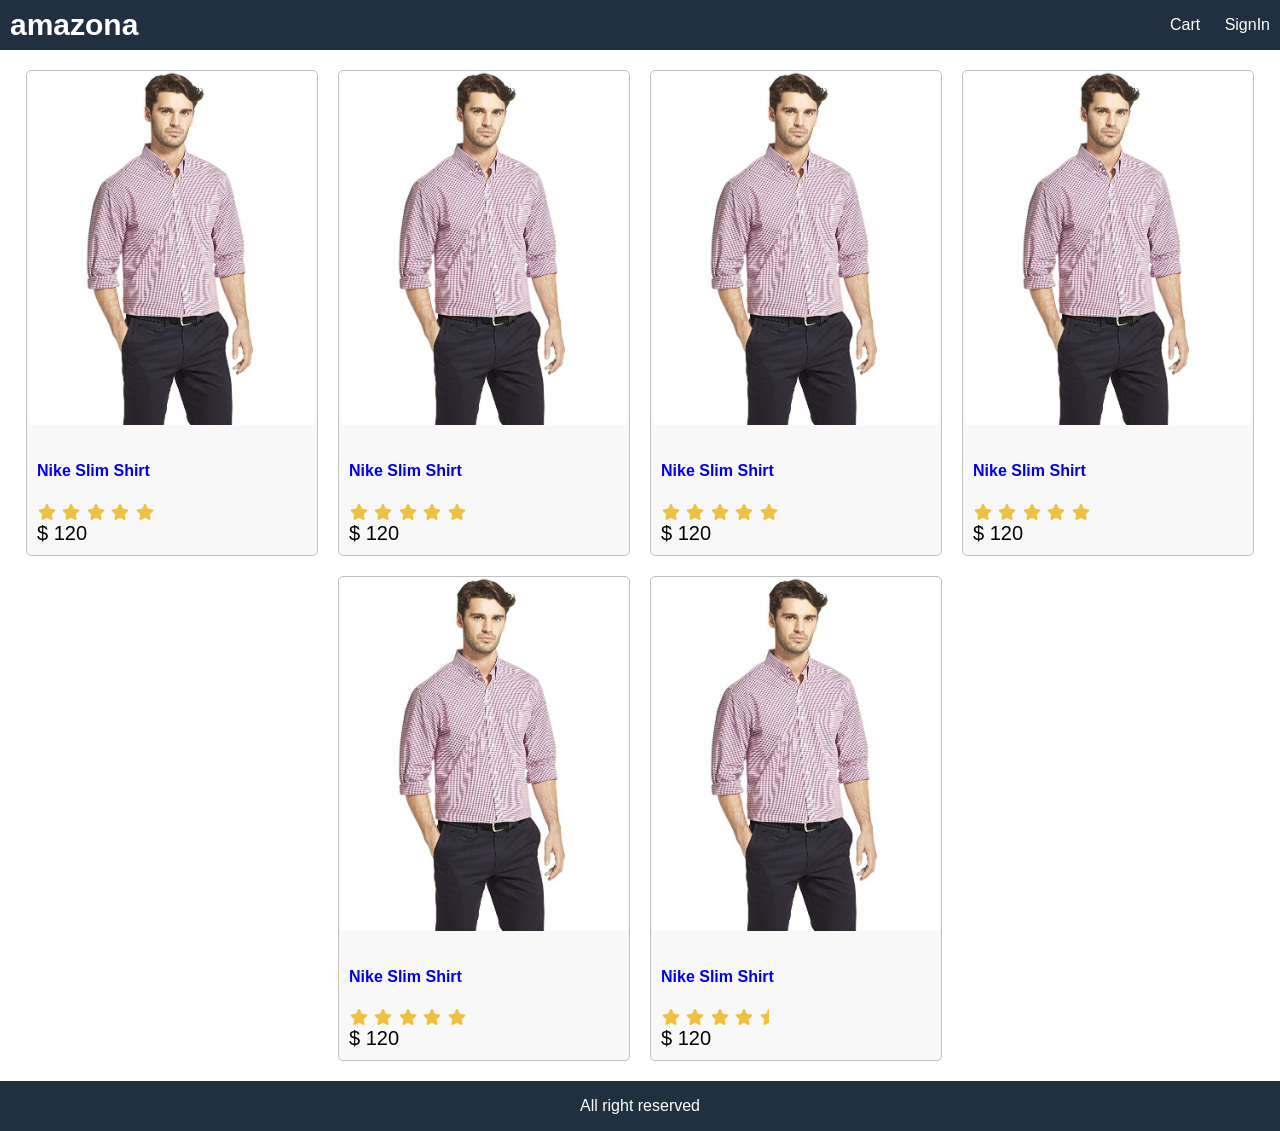
<file: template/index.html>
<!DOCTYPE html>
<html lang="en">
  <head>
    <meta charset="UTF-8" />
    <meta http-equiv="X-UA-Compatible" content="IE=edge" />
    <meta name="viewport" content="width=device-width, initial-scale=1.0" />
    <link rel="stylesheet" href="style.css" />
    <link
      rel="stylesheet"
      href="https://cdnjs.cloudflare.com/ajax/libs/font-awesome/5.15.2/css/all.min.css"
      integrity="sha512-HK5fgLBL+xu6dm/Ii3z4xhlSUyZgTT9tuc/hSrtw6uzJOvgRr2a9jyxxT1ely+B+xFAmJKVSTbpM/CuL7qxO8w=="
      crossorigin="anonymous"
    />
    <title>Amazona</title>
  </head>
  <body>
    <div class="grid-container">
      <header class="row">
        <div>
          <a class="brand" href="index.html">amazona</a>
        </div>
        <div>
          <a href="cart.html">Cart</a>
          <a href="signin.html">SignIn</a>
        </div>
      </header>
      <main>
        <div class="row center">
          <div class="card">
            <a href="product.html">
              <!-- 680px x 830px -->
              <img class="medium" src="images/p1.jpg" alt="product" />
            </a>
            <div class="card-body">
              <a href="product.html">
                <h2>Nike Slim Shirt</h2>
              </a>
              <div class="rating">
                <span><i class="fas fa-star"></i></span>
                <span><i class="fas fa-star"></i></span>
                <span><i class="fas fa-star"></i></span>
                <span><i class="fas fa-star"></i></span>
                <span><i class="fas fa-star"></i></span>
              </div>
              <div class="price">$ 120</div>
            </div>
          </div>
          <div class="card">
            <a href="product.html">
              <!-- 680px x 830px -->
              <img class="medium" src="images/p1.jpg" alt="product" />
            </a>
            <div class="card-body">
              <a href="product.html">
                <h2>Nike Slim Shirt</h2>
              </a>
              <div class="rating">
                <span><i class="fas fa-star"></i></span>
                <span><i class="fas fa-star"></i></span>
                <span><i class="fas fa-star"></i></span>
                <span><i class="fas fa-star"></i></span>
                <span><i class="fas fa-star"></i></span>
              </div>
              <div class="price">$ 120</div>
            </div>
          </div>
          <div class="card">
            <a href="product.html">
              <!-- 680px x 830px -->
              <img class="medium" src="images/p1.jpg" alt="product" />
            </a>
            <div class="card-body">
              <a href="product.html">
                <h2>Nike Slim Shirt</h2>
              </a>
              <div class="rating">
                <span><i class="fas fa-star"></i></span>
                <span><i class="fas fa-star"></i></span>
                <span><i class="fas fa-star"></i></span>
                <span><i class="fas fa-star"></i></span>
                <span><i class="fas fa-star"></i></span>
              </div>
              <div class="price">$ 120</div>
            </div>
          </div>
          <div class="card">
            <a href="product.html">
              <!-- 680px x 830px -->
              <img class="medium" src="images/p1.jpg" alt="product" />
            </a>
            <div class="card-body">
              <a href="product.html">
                <h2>Nike Slim Shirt</h2>
              </a>
              <div class="rating">
                <span><i class="fas fa-star"></i></span>
                <span><i class="fas fa-star"></i></span>
                <span><i class="fas fa-star"></i></span>
                <span><i class="fas fa-star"></i></span>
                <span><i class="fas fa-star"></i></span>
              </div>
              <div class="price">$ 120</div>
            </div>
          </div>
          <div class="card">
            <a href="product.html">
              <!-- 680px x 830px -->
              <img class="medium" src="images/p1.jpg" alt="product" />
            </a>
            <div class="card-body">
              <a href="product.html">
                <h2>Nike Slim Shirt</h2>
              </a>
              <div class="rating">
                <span><i class="fas fa-star"></i></span>
                <span><i class="fas fa-star"></i></span>
                <span><i class="fas fa-star"></i></span>
                <span><i class="fas fa-star"></i></span>
                <span><i class="fas fa-star"></i></span>
              </div>
              <div class="price">$ 120</div>
            </div>
          </div>
          <div class="card">
            <a href="product.html">
              <!-- 680px x 830px -->
              <img class="medium" src="images/p1.jpg" alt="product" />
            </a>
            <div class="card-body">
              <a href="product.html">
                <h2>Nike Slim Shirt</h2>
              </a>
              <div class="rating">
                <span><i class="fas fa-star"></i></span>
                <span><i class="fas fa-star"></i></span>
                <span><i class="fas fa-star"></i></span>
                <span><i class="fas fa-star"></i></span>
                <span><i class="fas fa-star-half"></i></span>
              </div>
              <div class="price">$ 120</div>
            </div>
          </div>
        </div>
      </main>
      <footer class="row center">All right reserved</footer>
    </div>
  </body>
</html>
</file>
<file: template/style.css>
html {
  font-size: 62.5%; /* 16px x 62.5 = 10px = 1 rem */
  box-sizing: border-box;
}

body {
  margin: 0;
  height: 100vh;
  font-size: 1.6rem;
  font-family: Helvetica, Arial, sans-serif;
}

/* Layout */
.grid-container {
  display: grid;
  grid-template-areas:
    "header"
    "main"
    "footer";
  grid-template-columns: 1fr;
  grid-template-rows: 5rem 1fr 5rem;
  height: 100%;
}

header {
  grid-area: header;
  background-color: #203040;
}

main {
  grid-area: main;
  padding: 1rem;
}

footer {
  grid-area: footer;
  background-color: #203040;
  color: white;
}

/* Common */
h1 {
  font-size: 1.8rem;
  padding: 1rem 0;
}
h2 {
  font-size: 1.6rem;
  padding: 1rem 0;
}
a {
  text-decoration: none;
}

a:hover {
  color: #ff8000;
}

/* Header */
header a {
  color: white;
  padding: 1rem;
}

a.brand {
  color: white;
  font-size: 3rem;
  font-weight: bold;
}

.row {
  display: flex;
  flex-wrap: wrap;
  justify-content: space-between;
  align-items: center;
}

.row.center {
  justify-content: center;
}

/*Image */
img {
  border-radius: 0.5rem;
}

img.medium {
  max-width: 29rem;
  /* width: 100%; */
}

/* Card */
.card {
  border: 0.1rem #c0c0c0 solid;
  background-color: #f8f8f8;
  border-radius: 0.5rem;
  margin: 1rem;
}

.card-body {
  padding: 1rem;
}

/* .card-body > * {
  margin-bottom: 0.5rem;
} */

.price {
  font-size: 2rem;
}

/* Rating */
.rating span {
  color: #f0c040;
  margin: 0.1rem;
}
</file>
